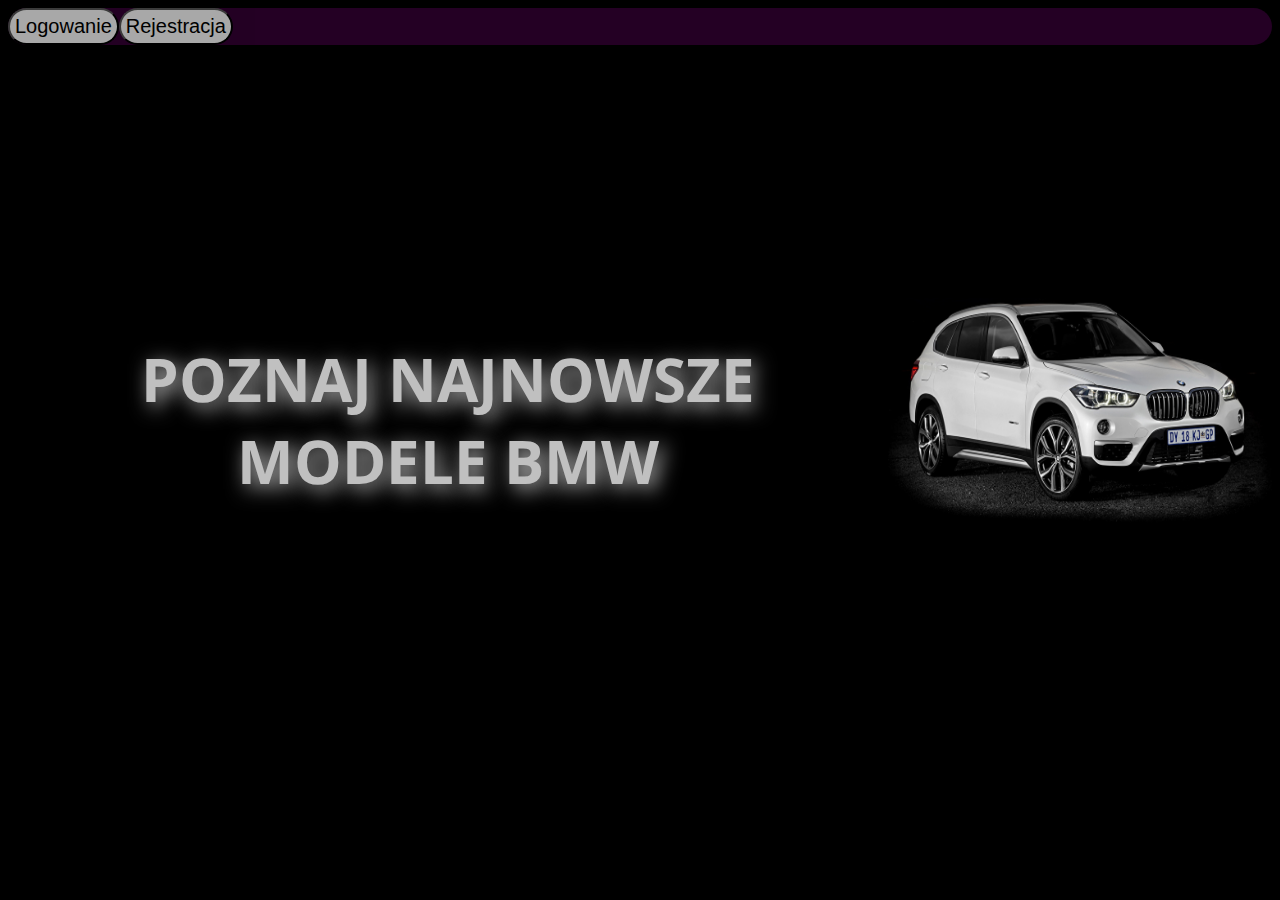
<file: index.html>
<!DOCTYPE HTML>
<html lang="pl">
<head>
	<meta charset="utf-8" />
	<title>Zadanie kwalifikacyjne</title>

	<meta name="description" content="opis w celu pozycjonowani strony" />
	<meta name="keywords" content="słowa kluczowe związane ze stroną" />

	<meta http-equiv="X-UA-Compatible" content="IE=edge,chrome=1" />

	<link rel="stylesheet" href="style.css" type="text/css"/>

	<link rel="preconnect" href="https://fonts.googleapis.com">
	<link rel="preconnect" href="https://fonts.gstatic.com" crossorigin>
	<link href="https://fonts.googleapis.com/css2?family=Open+Sans:wght@300&display=swap" rel="stylesheet">

	<script src="functions.js" async></script>
</head>
<body>

<div class='topbar'>
	<button onclick="stronaZaloguj(),storage()">Logowanie</button>
	<button onclick="stronaRejestracja()">Rejestracja</button>
</div>

<div class='text'>
	<h1>POZNAJ NAJNOWSZE MODELE BMW</h1>
	<div class = 'logo'>
		<img src = 'background.png'/>
	</div>
</div>



</body>
</html>
</file>
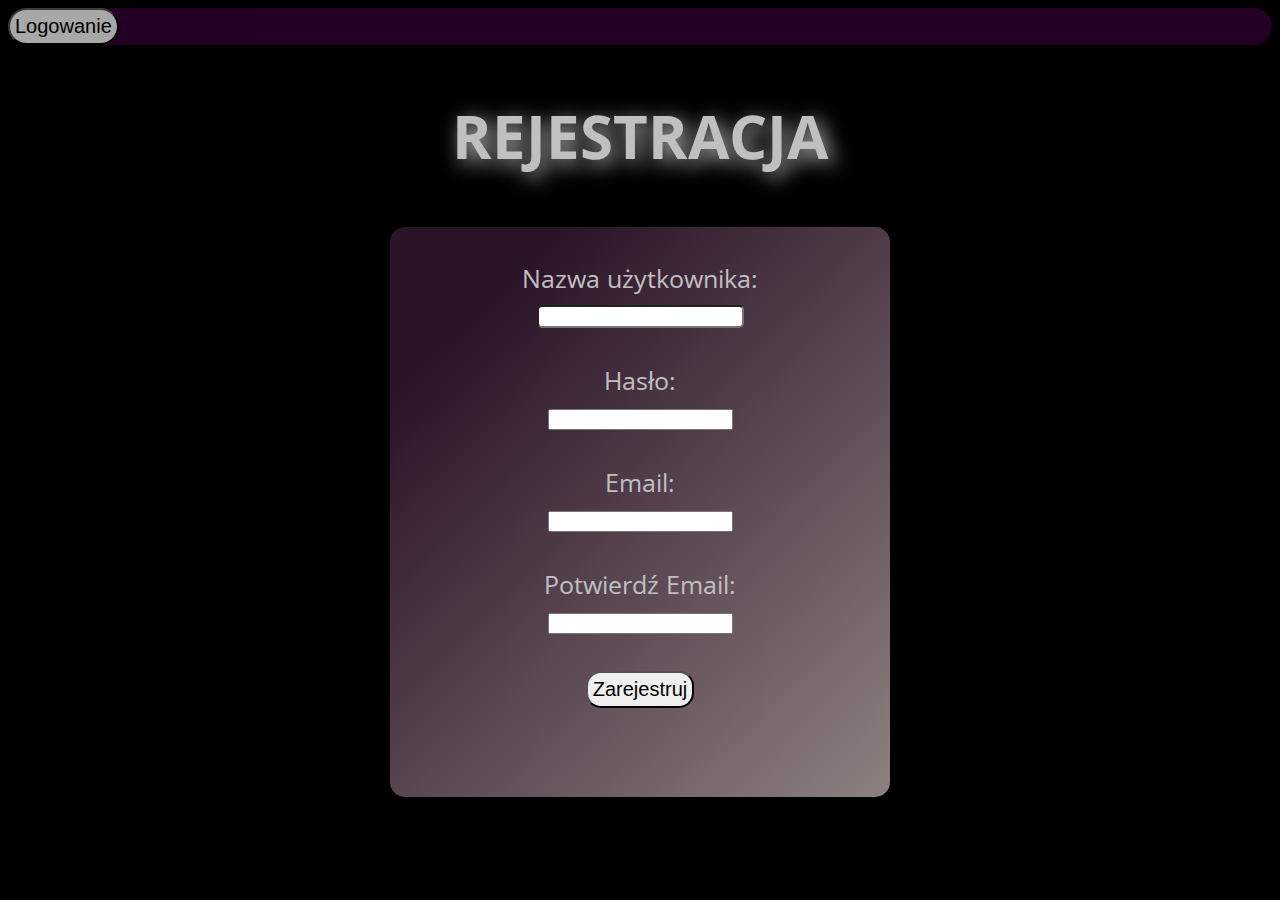
<file: rejestracja.html>
<!DOCTYPE HTML>
<html lang="pl">
<head>
	<meta charset="utf-8" />
	<title>Rejestracja</title>

	<meta name="description" content="opis w celu pozycjonowani strony" />
	<meta name="keywords" content="słowa kluczowe związane ze stroną" />

	<meta http-equiv="X-UA-Compatible" content="IE=edge,chrome=1" />

	<link rel="stylesheet" href="style.css" type="text/css"/>

	<link rel="preconnect" href="https://fonts.googleapis.com">
	<link rel="preconnect" href="https://fonts.gstatic.com" crossorigin>
	<link href="https://fonts.googleapis.com/css2?family=Open+Sans:wght@300&display=swap" rel="stylesheet">


	<script src="functions.js" async></script>
</head>
<body>
<div class='topbar'>
	<button onclick="stronaZaloguj(),storage()">Logowanie</button>
</div>

<h2>REJESTRACJA</h2>

<div id='panelRejestracja'>
	<form>
		<br>
		<label for="username">Nazwa użytkownika:</label><br>
			<input type="text" id="username" name="username">
		<br></br>
		<label for="password">Hasło:</label><br>
			<input type="password" id="pass" name="password">
		<br></br>
		<label for="email">Email:</label><br>
			<input type="email" id="email" name="email">
		<br></br>
		<label for="emailRepeat">Potwierdź Email:</label><br>
			<input type="email" id="emailRepeat" name="emailRepeat">
		<br></br>
		<a href='#result'><input onclick="rejestracja()" id='zarejestruj' type="button" value="Zarejestruj"></input></a>
		<p id='result'></p>
	</form>
</div>

</body>
</html>
</file>
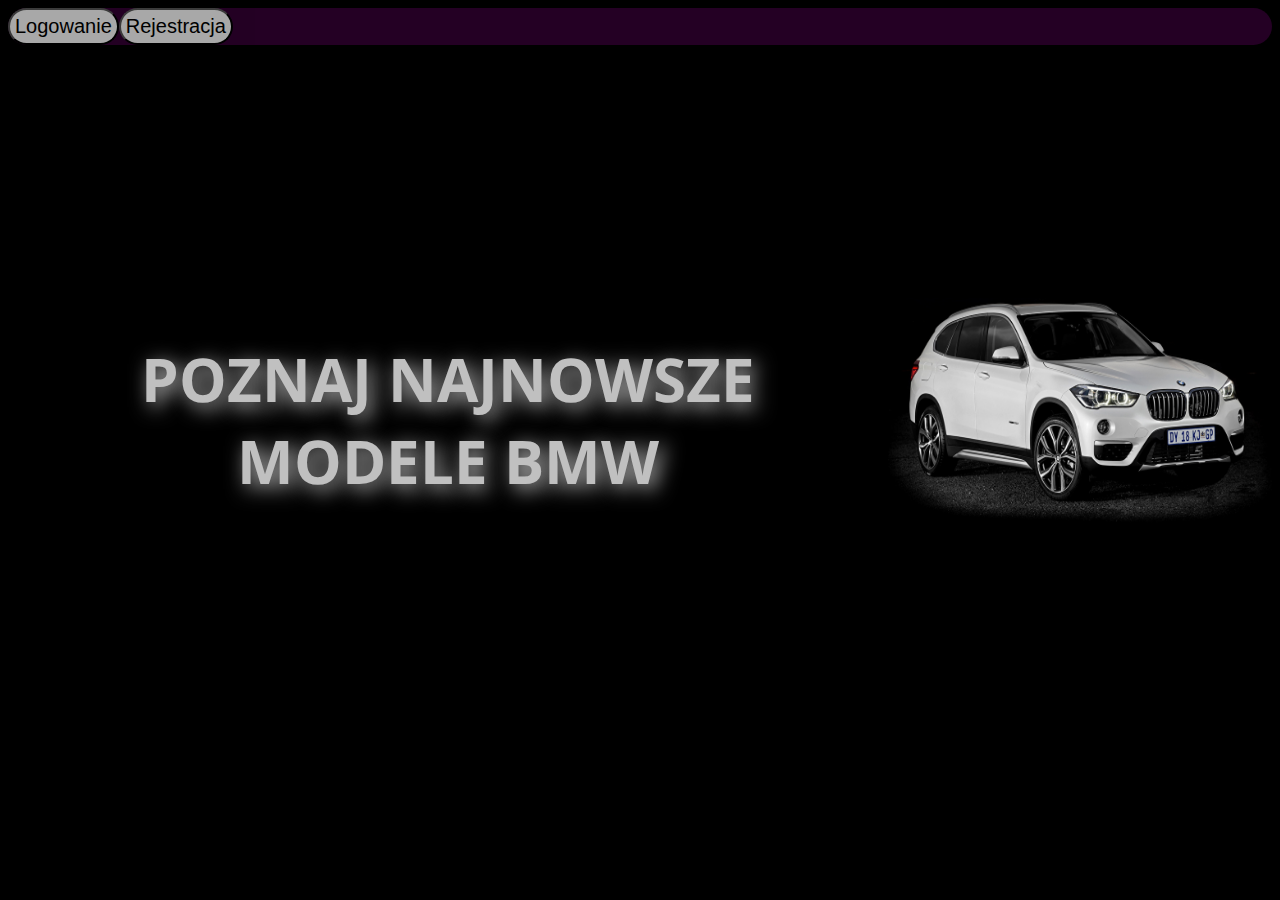
<file: zalogowany.html>
<!DOCTYPE HTML>
<html lang="pl">
<head>
	<meta charset="utf-8" />
	<title>Strona główna</title>



	<meta http-equiv="X-UA-Compatible" content="IE=edge,chrome=1" />

	<link rel="stylesheet" href="style.css" type="text/css"/>

	<link rel="preconnect" href="https://fonts.googleapis.com">
	<link rel="preconnect" href="https://fonts.gstatic.com" crossorigin>
	<link href="https://fonts.googleapis.com/css2?family=Open+Sans:wght@300&display=swap" rel="stylesheet">

	<meta name="viewport" content="width=device-width, initial-scale=1.0">

	<script src="functions.js" async></script>
</head>
<body onload="nameUser()">

<div id = "header" class="header">
	<div class='topBarUser'>
		<span id='nazwaUsera'></span>
		<button class="buttonZalogowany" onclick="wyloguj()">Wyloguj</button>
	</div>
</div>

<div id = 'img' class='image'>
	<div>
		<img src='bmw1.png'/>
		<div class='desc'>Nowe BMW serii 1</div>
	</div>
	<div>
		<img src='bmw2.png'/>
		<div class='desc'>Nowe BMW serii 2</div>
	</div>
	<div>
		<img src='bmw3.png'/>
		<div class='desc'>Nowe BMW serii 3</div>
	</div>
	<div>
		<img src='bmw4.png'/>
		<div class='desc'>Nowe BMW serii 4</div>
	</div>
	<div>
		<img src='bmw5.png'/>
		<div class='desc'>Nowe BMW serii 5</div>
	</div>
	<div>
		<img src='bmw6.png'/>
		<div class='desc'>Nowe BMW serii 6</div>
	</div>
	<div>
		<img src='bmw7.png'/>
		<div class='desc'>Nowe BMW serii 7</div>
	</div>
	<div>
		<img src='bmw8.png'/>
		<div class='desc'>Nowe BMW serii 8</div>
	</div>
	<div>
		<img src='bmwi8.png'/>
		<div class='desc'>Nowe BMW serii i8</div>
	</div>
	<div>
		<img src='bmwx1.png'/>
		<div class='desc'>Nowe BMW serii X1</div>
	</div>
	<div>
		<img src='bmwx2.png'/>
		<div class='desc'>Nowe BMW serii X2</div>
	</div>
	<div>
		<img src='bmwx3.png'/>
		<div class='desc'>Nowe BMW serii X3</div>
	</div>
	<div>
		<img src='bmwx4.png'/>
		<div class='desc'>Nowe BMW serii X4</div>
	</div>
	<div>
		<img src='bmwx5.png'/>
		<div class='desc'>Nowe BMW serii X5</div>
	</div>
	<div>
		<img src='bmwx6.png'/>
		<div class='desc'>Nowe BMW serii X6</div>
	</div>
	<div>
		<img src='bmwx7.png'/>
		<div class='desc'>Nowe BMW serii X7</div>
	</div>
</div>



</body>
</html>
</file>
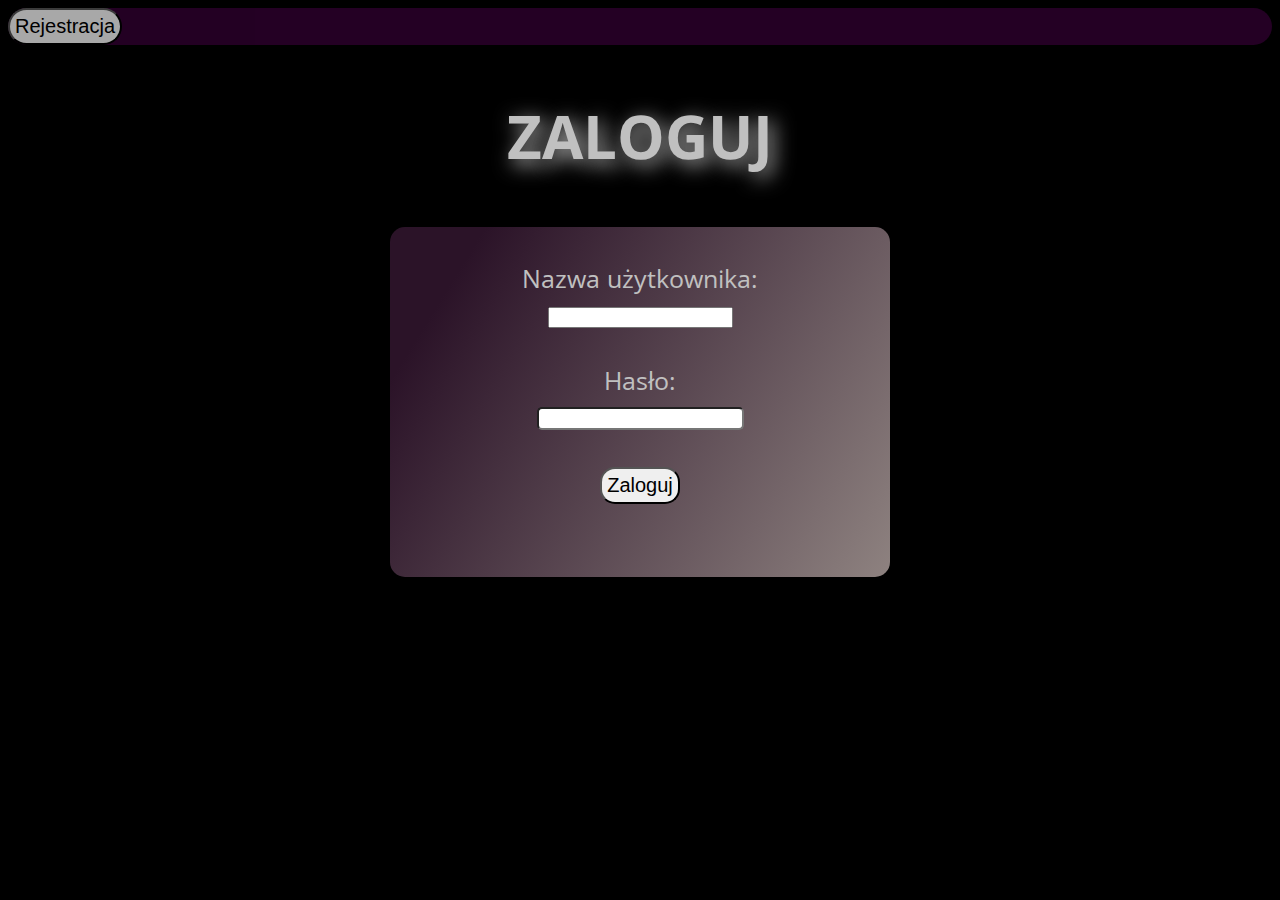
<file: zaloguj.html>
<!DOCTYPE HTML>
<html lang="pl">
<head>
	<meta charset="utf-8" />
	<title>Zaloguj</title>

	<meta name="description" content="opis w celu pozycjonowani strony" />
	<meta name="keywords" content="słowa kluczowe związane ze stroną" />

	<meta http-equiv="X-UA-Compatible" content="IE=edge,chrome=1" />

	<link rel="stylesheet" href="style.css" type="text/css"/>

	<link rel="preconnect" href="https://fonts.googleapis.com">
	<link rel="preconnect" href="https://fonts.gstatic.com" crossorigin>
	<link href="https://fonts.googleapis.com/css2?family=Open+Sans:wght@300&display=swap" rel="stylesheet">


	<script src="functions.js" async></script>
</head>
<body>
<div class='topbar'>
	<button onclick="stronaRejestracja()">Rejestracja</button>
</div>

<h2>ZALOGUJ</h2>

<div id='panel'>
	<form>
		<br>
		<label for="username">Nazwa użytkownika:</label><br>
			<input type="text" id="user" name="username">
		<br></br>
		<label for="password">Hasło:</label><br>
			<input type="password" id="password" name="password">
		<br></br>
		<input onclick="login()" id='zaloguj' type="button" value="Zaloguj">
		<p id='result'></p>
	</form>
</div>

</body>
</html>
</file>
<file: style.css>
body{
  height: auto;
  background-color: black;
  font-family: 'Open Sans', sans-serif;
}

button{
  border-radius: 20px;
  padding: 5px;
  font-size: 20px;
}

button:hover{
  cursor: pointer;
  color: purple;
  background-color: silver;
}

button.buttonZalogowany{
  border-radius: 20px;
  padding: 5px;
  margin-right: 5px;
  font-size: 20px;
  float: right;
  margin-top: 25px;
}

button.buttonZalogowany:hover{
  cursor: pointer;
  color: purple;
  background-color: silver;
}

.text{
  display: flex;
  justify-content: center;
  margin-top: 20%;
  font-size: 30px;
  color: silver;
  text-align: center;
  text-shadow: 5px 5px 20px silver;
}

h2{
  font-size: 60px;
  color: silver;
  text-align: center;
  text-shadow: 5px 5px 20px silver;
}

input#username{
  border-radius: 5px;
  font-size: 15px;
}

input#password{
  border-radius: 5px;
  font-size: 15px;
}

input#zaloguj{
  padding: 5px;
  font-size: 20px;
  border-radius: 15px;
}

input#zaloguj:hover{
  cursor: pointer;
  background-color: silver;
  color: purple;
}

input#zarejestruj{
  padding: 5px;
  font-size: 20px;
  border-radius: 15px;
}

input#zarejestruj:hover{
  cursor: pointer;
  background-color: silver;
  color: purple;
}

span#nazwaUsera{
  color:silver;
  font-size: 25px;
  float: right;
  margin-top: 25px;
}

img{
  width: 30vw;
  height: 20vw;
  border-radius: 5px;
  text-align: center;
}

div.logo{
  text-align: center;
}

.image{
  display: grid;
  justify-content: center;
  grid-template-columns:repeat(3, 31%);
  color: silver;
  margin: 0 auto;
}

.desc{
  text-align: center;
  padding: 5px;
  font-size: 25px;
}

@media only screen and (max-width: 768px){
  .image{
    grid-template-columns:repeat(1, 70vw);
  }
  img{
    width: 70vw;
    height: 200px;
    border-radius: 5px;
  }
  .desc{
    width: 100%;
  }
}

.header{
  height: 100px;
  width: 100%;
  display: flex;
  justify-content: flex-end;
}

.topbar{
  width: auto;
  background-color: #330033;
  border-radius: 20px;
  opacity: 0.7;
  display: flex;
  flex-direction: row;
}

.topBarUser{
  margin-right: 80px;
  opacity: 0.7;
  padding: 5px;
}

#panelRejestracja{
  background:-webkit-gradient(linear, 99% 100%, 10% 21%, from(#8D817F), to(#2B1328));
  color:silver;
  border-radius: 15px;
  text-align: center;
  width: 500px;
  height: 570px;
  margin: 0 auto;
  font-size: 25px;
  display: flex;
  flex-direction: row;
  justify-content: center;
}

#panel{
  background:-webkit-gradient(linear, 99% 100%, 10% 21%, from(#8D817F), to(#2B1328));
  color:silver;
  border-radius: 15px;
  text-align: center;
  width: 500px;
  height: 350px;
  margin: 0 auto;
  font-size: 25px;
  display: flex;
  flex-direction: row;
  justify-content: center;
}

#img{
  margin-top: 50%;
  opacity: 0;
  color: black;
  transition: 1s;
}

#header{
  transition: 0.8s;
}
</file>
